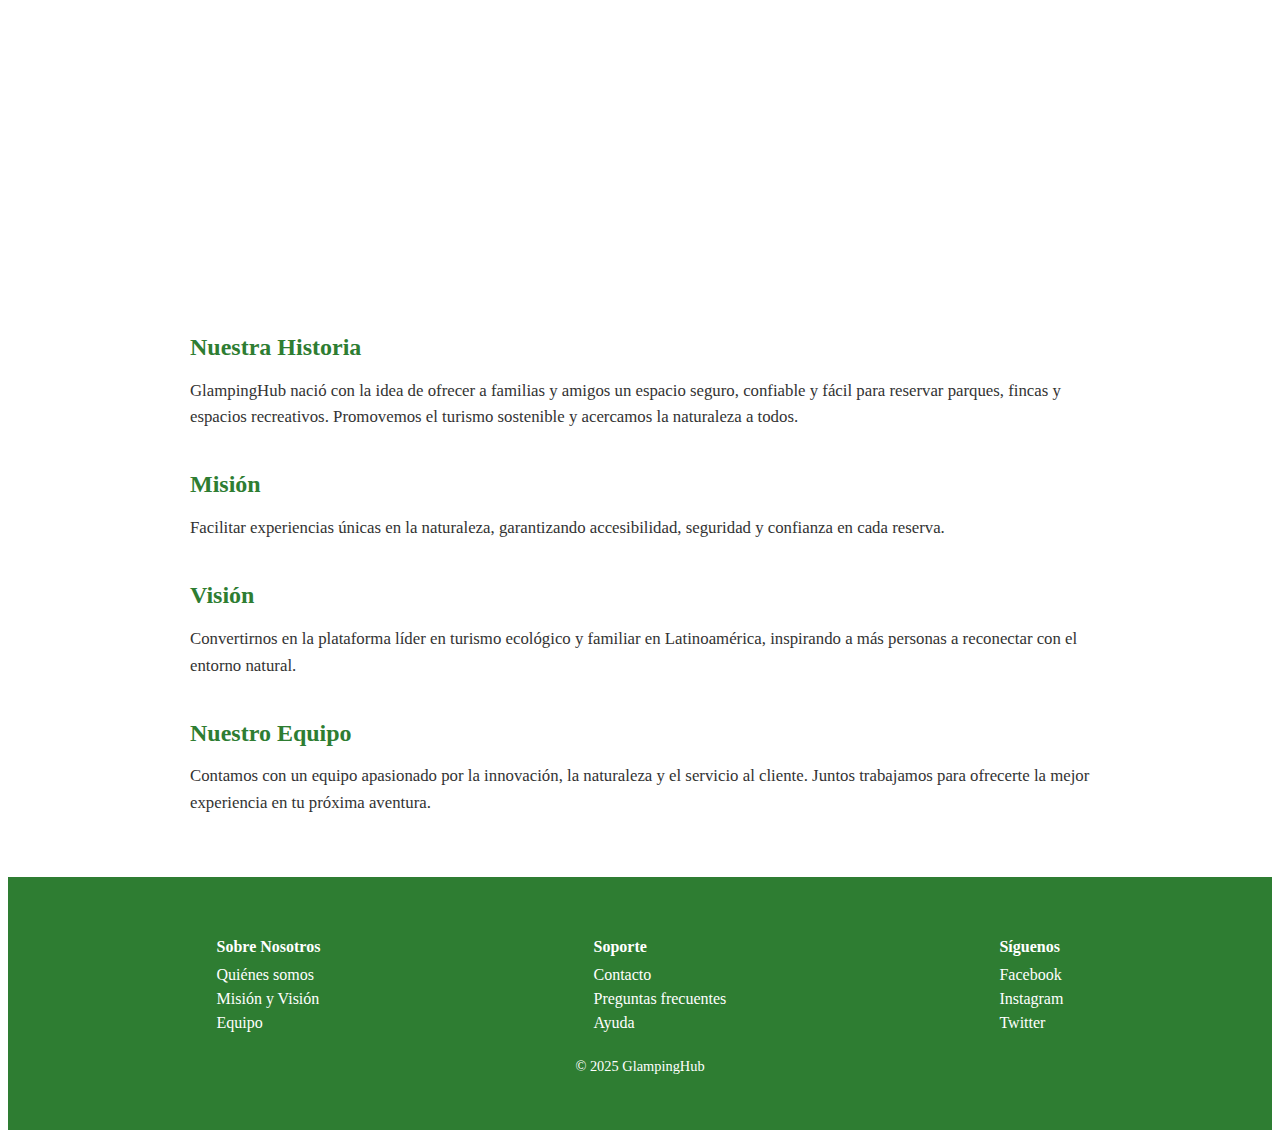
<file: sobreNosotros.html>
<!DOCTYPE html>
<html lang="es">
<head>
  <meta charset="UTF-8">
  <meta name="viewport" content="width=device-width, initial-scale=1.0">
  <title>Sobre Nosotros - GlampingHub</title>
  <link rel="stylesheet" href="styles3.css">
</head>
<body>
  <header class="sobre-header">
    <h1>Sobre Nosotros</h1>
    <p>Conectamos personas con experiencias únicas en la naturaleza.</p>
  </header>

  <main class="sobre-main">
    <section class="sobre-section" id="historia">
      <h2>Nuestra Historia</h2>
      <p>
        GlampingHub nació con la idea de ofrecer a familias y amigos un espacio seguro,
        confiable y fácil para reservar parques, fincas y espacios recreativos.
        Promovemos el turismo sostenible y acercamos la naturaleza a todos.
      </p>
    </section>

    <section class="sobre-section" id="mision">
      <h2>Misión</h2>
      <p>
        Facilitar experiencias únicas en la naturaleza, garantizando accesibilidad,
        seguridad y confianza en cada reserva.
      </p>
    </section>

    <section class="sobre-section" id="vision">
      <h2>Visión</h2>
      <p>
        Convertirnos en la plataforma líder en turismo ecológico y familiar en
        Latinoamérica, inspirando a más personas a reconectar con el entorno natural.
      </p>
    </section>

    <section class="sobre-section" id="equipo">
      <h2>Nuestro Equipo</h2>
      <p>
        Contamos con un equipo apasionado por la innovación, la naturaleza y el
        servicio al cliente. Juntos trabajamos para ofrecerte la mejor experiencia en
        tu próxima aventura.
      </p>
    </section>
  </main>

  <footer class="footer">
    <div class="footer-container">
      
      <div class="footer-section">
        <h4>Sobre Nosotros</h4>
        <ul>
          <li><a href="sobreNosotros.html">Quiénes somos</a></li>
          <li><a href="sobreNosotros.html">Misión y Visión</a></li>
          <li><a href="sobreNosotros.html">Equipo</a></li>
        </ul>
      </div>

      <div class="footer-section">
        <h4>Soporte</h4>
        <ul>
          <li><a href="soporte.html">Contacto</a></li>
          <li><a href="soporte.html">Preguntas frecuentes</a></li>
          <li><a href="soporte.html">Ayuda</a></li>
        </ul>
      </div>

      <div class="footer-section">
        <h4>Síguenos</h4>
        <ul>
          <li><a href="#">Facebook</a></li>
          <li><a href="#">Instagram</a></li>
          <li><a href="#">Twitter</a></li>
        </ul>
      </div>

    </div>
    <p class="footer-copy">&copy; 2025 GlampingHub</p>
  </footer>
</body>
</html>
</file>
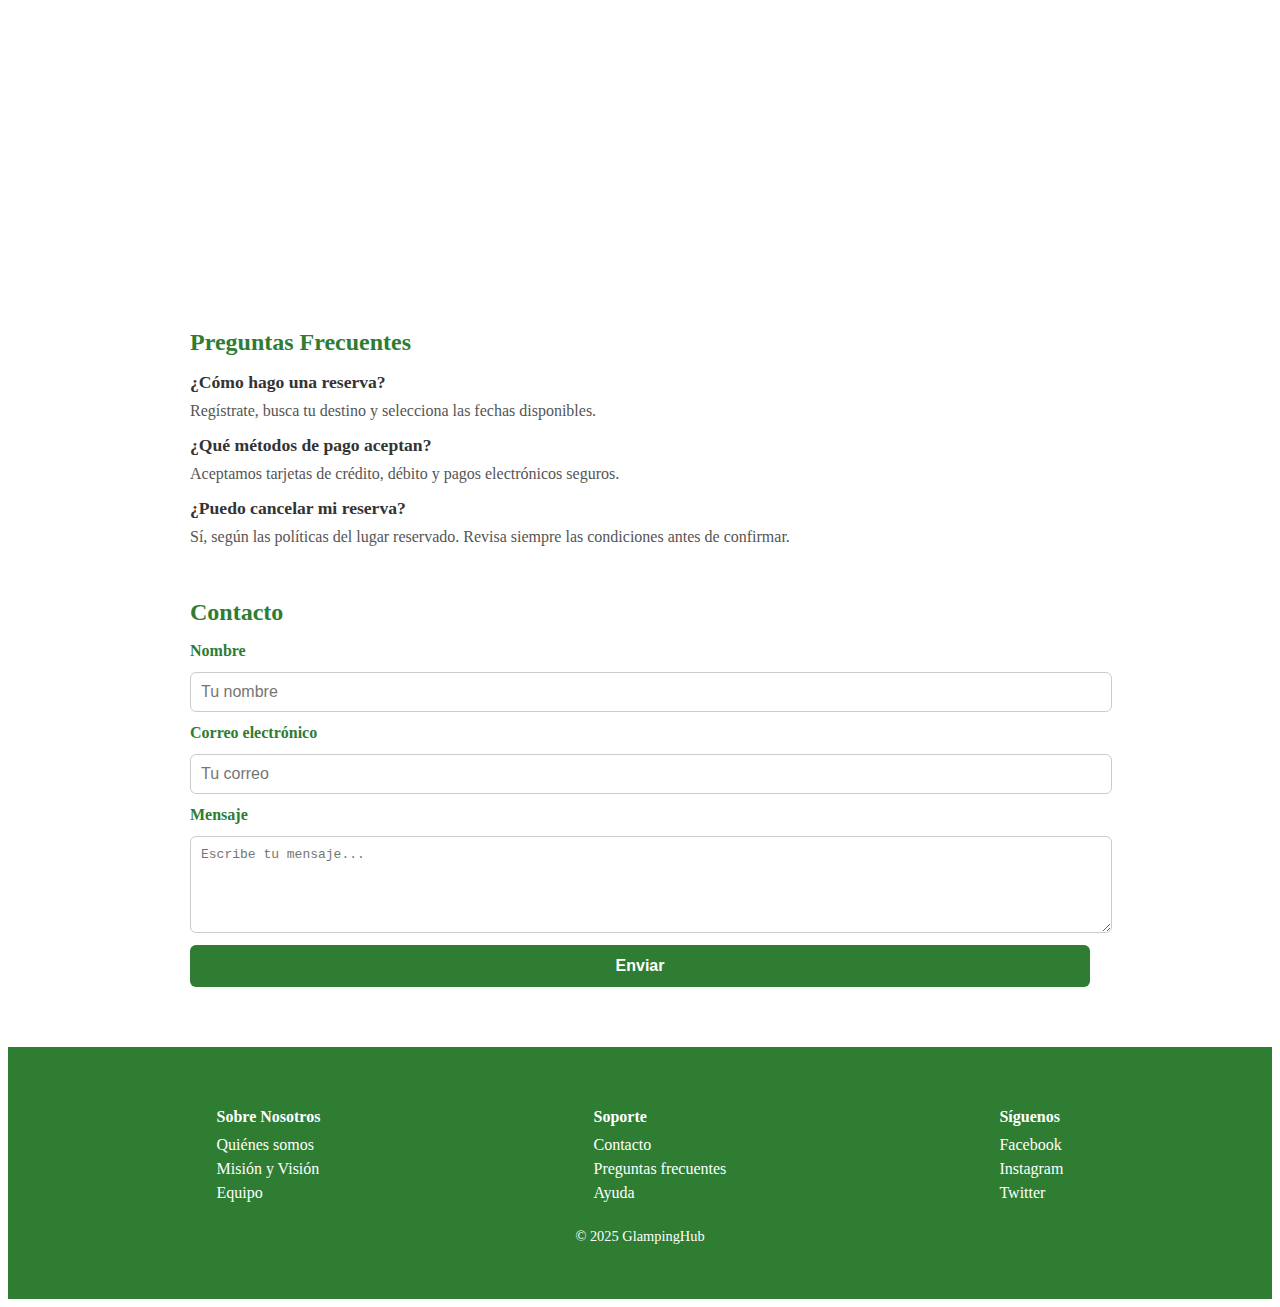
<file: soporte.html>
<!DOCTYPE html>
<html lang="es">
<head>
  <meta charset="UTF-8">
  <meta name="viewport" content="width=device-width, initial-scale=1.0">
  <title>Soporte - GlampingHub</title>
  <link rel="stylesheet" href="styles3.css">
</head>
<body>
  <header class="soporte-header">
    <h1>Centro de Soporte</h1>
    <p>Encuentra respuestas rápidas y contáctanos si necesitas más ayuda.</p>
  </header>

  <main class="soporte-main">
    <section class="soporte-section" id="faq">
      <h2>Preguntas Frecuentes</h2>
      <div class="faq">
        <h3>¿Cómo hago una reserva?</h3>
        <p>Regístrate, busca tu destino y selecciona las fechas disponibles.</p>

        <h3>¿Qué métodos de pago aceptan?</h3>
        <p>Aceptamos tarjetas de crédito, débito y pagos electrónicos seguros.</p>

        <h3>¿Puedo cancelar mi reserva?</h3>
        <p>Sí, según las políticas del lugar reservado. Revisa siempre las condiciones antes de confirmar.</p>
      </div>
    </section>

    <section class="soporte-section" id="contacto">
      <h2>Contacto</h2>
      <form class="contact-form">
        <label for="nombre">Nombre</label>
        <input type="text" id="nombre" name="nombre" placeholder="Tu nombre">

        <label for="correo">Correo electrónico</label>
        <input type="email" id="correo" name="correo" placeholder="Tu correo">

        <label for="mensaje">Mensaje</label>
        <textarea id="mensaje" name="mensaje" rows="5" placeholder="Escribe tu mensaje..."></textarea>

        <button type="submit">Enviar</button>
      </form>
    </section>
  </main>

  <footer class="footer">
    <div class="footer-container">
      
      <div class="footer-section">
        <h4>Sobre Nosotros</h4>
        <ul>
          <li><a href="sobreNosotros.html">Quiénes somos</a></li>
          <li><a href="sobreNosotros.html">Misión y Visión</a></li>
          <li><a href="sobreNosotros.html">Equipo</a></li>
        </ul>
      </div>

      <div class="footer-section">
        <h4>Soporte</h4>
        <ul>
          <li><a href="soporte.html">Contacto</a></li>
          <li><a href="soporte.html">Preguntas frecuentes</a></li>
          <li><a href="soporte.html">Ayuda</a></li>
        </ul>
      </div>

      <div class="footer-section">
        <h4>Síguenos</h4>
        <ul>
          <li><a href="#">Facebook</a></li>
          <li><a href="#">Instagram</a></li>
          <li><a href="#">Twitter</a></li>
        </ul>
      </div>

    </div>
    <p class="footer-copy">&copy; 2025 GlampingHub</p>
  </footer>
</body>
</html>
</file>
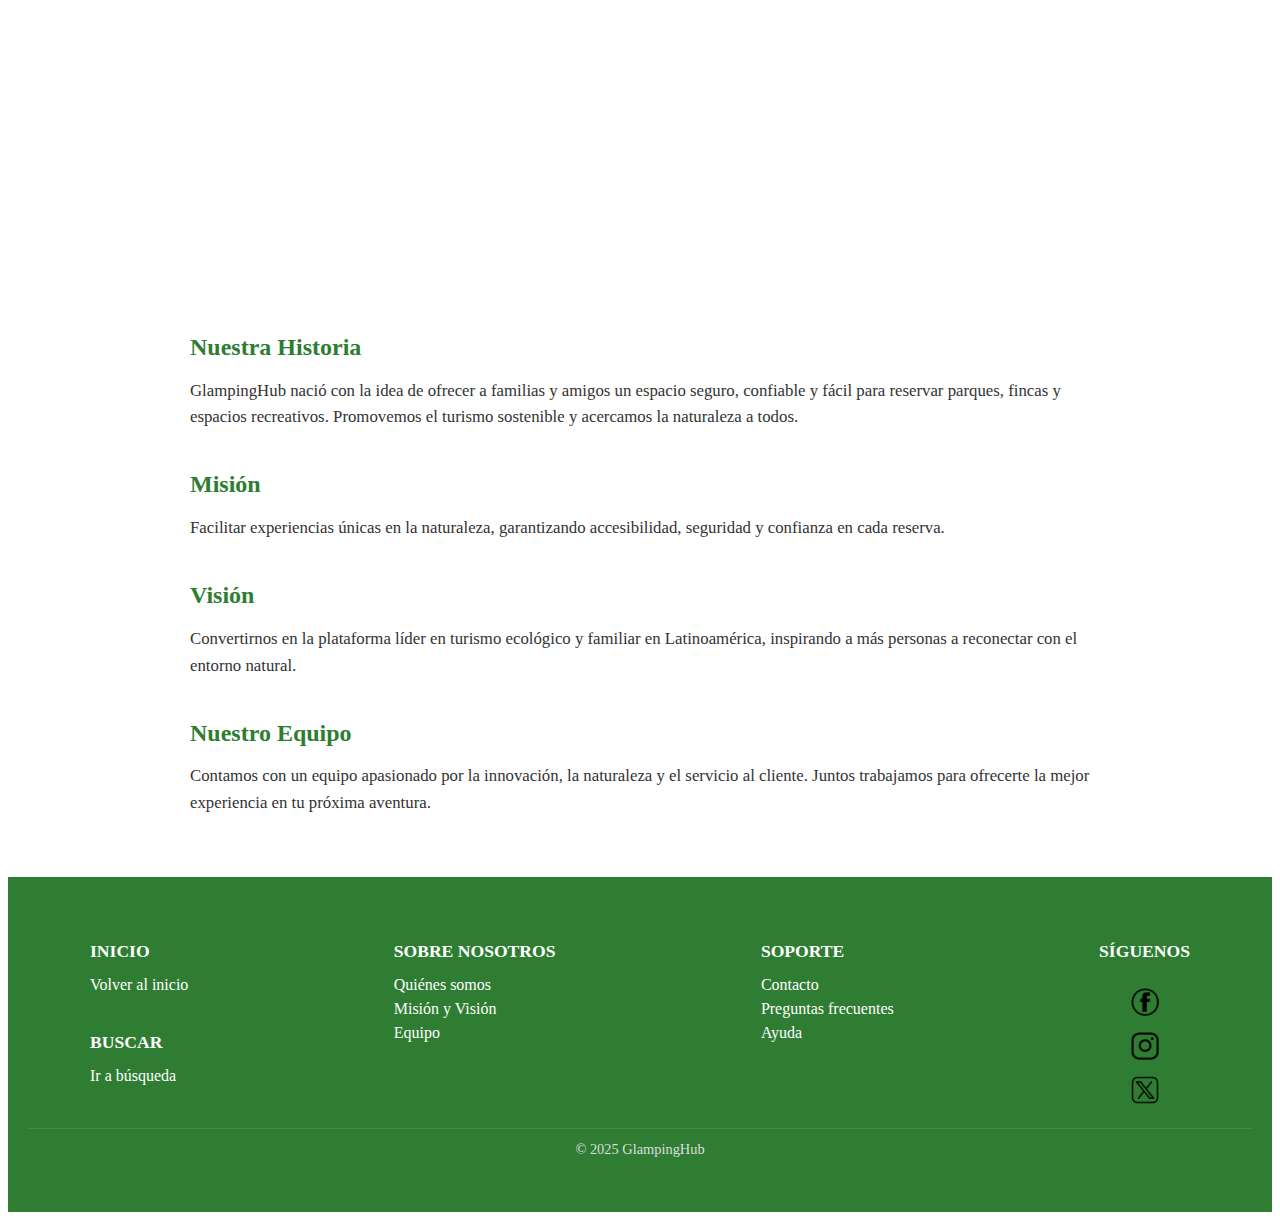
<file: HTML/sobreNosotros.html>
<!DOCTYPE html>
<html lang="es">
<head>
  <meta charset="UTF-8">
  <meta name="viewport" content="width=device-width, initial-scale=1.0">
  <title>Sobre Nosotros - GlampingHub</title>
  <link rel="stylesheet" href="/ESTILOS/styles3.css">
</head>
<body>
  <header class="sobre-header">
    <h1>Sobre Nosotros</h1>
    <p>Conectamos personas con experiencias únicas en la naturaleza.</p>
  </header>

  <main class="sobre-main">
    <section class="sobre-section" id="historia">
      <h2>Nuestra Historia</h2>
      <p>
        GlampingHub nació con la idea de ofrecer a familias y amigos un espacio seguro,
        confiable y fácil para reservar parques, fincas y espacios recreativos.
        Promovemos el turismo sostenible y acercamos la naturaleza a todos.
      </p>
    </section>

    <section class="sobre-section" id="mision">
      <h2>Misión</h2>
      <p>
        Facilitar experiencias únicas en la naturaleza, garantizando accesibilidad,
        seguridad y confianza en cada reserva.
      </p>
    </section>

    <section class="sobre-section" id="vision">
      <h2>Visión</h2>
      <p>
        Convertirnos en la plataforma líder en turismo ecológico y familiar en
        Latinoamérica, inspirando a más personas a reconectar con el entorno natural.
      </p>
    </section>

    <section class="sobre-section" id="equipo">
      <h2>Nuestro Equipo</h2>
      <p>
        Contamos con un equipo apasionado por la innovación, la naturaleza y el
        servicio al cliente. Juntos trabajamos para ofrecerte la mejor experiencia en
        tu próxima aventura.
      </p>
    </section>
  </main>

  <footer class="footer">
    <div class="footer-container">

      <!-- Columna Izquierda -->
      <div class="footer-section">
        <h4>Inicio</h4>
        <ul>
          <li><a href="index.html">Volver al inicio</a></li>
        </ul>
        <h4>Buscar</h4>
        <ul>
          <li><a href="index.html#buscar">Ir a búsqueda</a></li>
        </ul>
      </div>

      <!-- Columna Centro -->
      <div class="footer-section">
        <h4>Sobre Nosotros</h4>
        <ul>
          <li><a href="sobreNosotros.html">Quiénes somos</a></li>
          <li><a href="sobreNosotros.html">Misión y Visión</a></li>
          <li><a href="sobreNosotros.html">Equipo</a></li>
        </ul>
      </div>

      <div class="footer-section">
        <h4>Soporte</h4>
        <ul>
          <li><a href="soporte.html">Contacto</a></li>
          <li><a href="soporte.html">Preguntas frecuentes</a></li>
          <li><a href="soporte.html">Ayuda</a></li>
        </ul>
      </div>

      <!-- Columna Derecha -->
      <div class="footer-section">
        <h4>Síguenos</h4>
        <div class="social-icons">
          <a href="#"><img src="/IMAGENES/fb_icon-icons.com_65434.png" alt="Facebook" class="social-icon"></a>
          <a href="#"><img src="/IMAGENES/instagram_f_icon-icons.com_65485.png" alt="Instagram" class="social-icon"></a>
          <a href="#"><img src="/IMAGENES/twitter_x_logo_icon_258955.png" alt="Twitter" class="social-icon"></a>
        </div>
      </div>

    </div>
    <p class="footer-copy">&copy; 2025 GlampingHub</p>
  </footer>
</body>
</html>
</file>
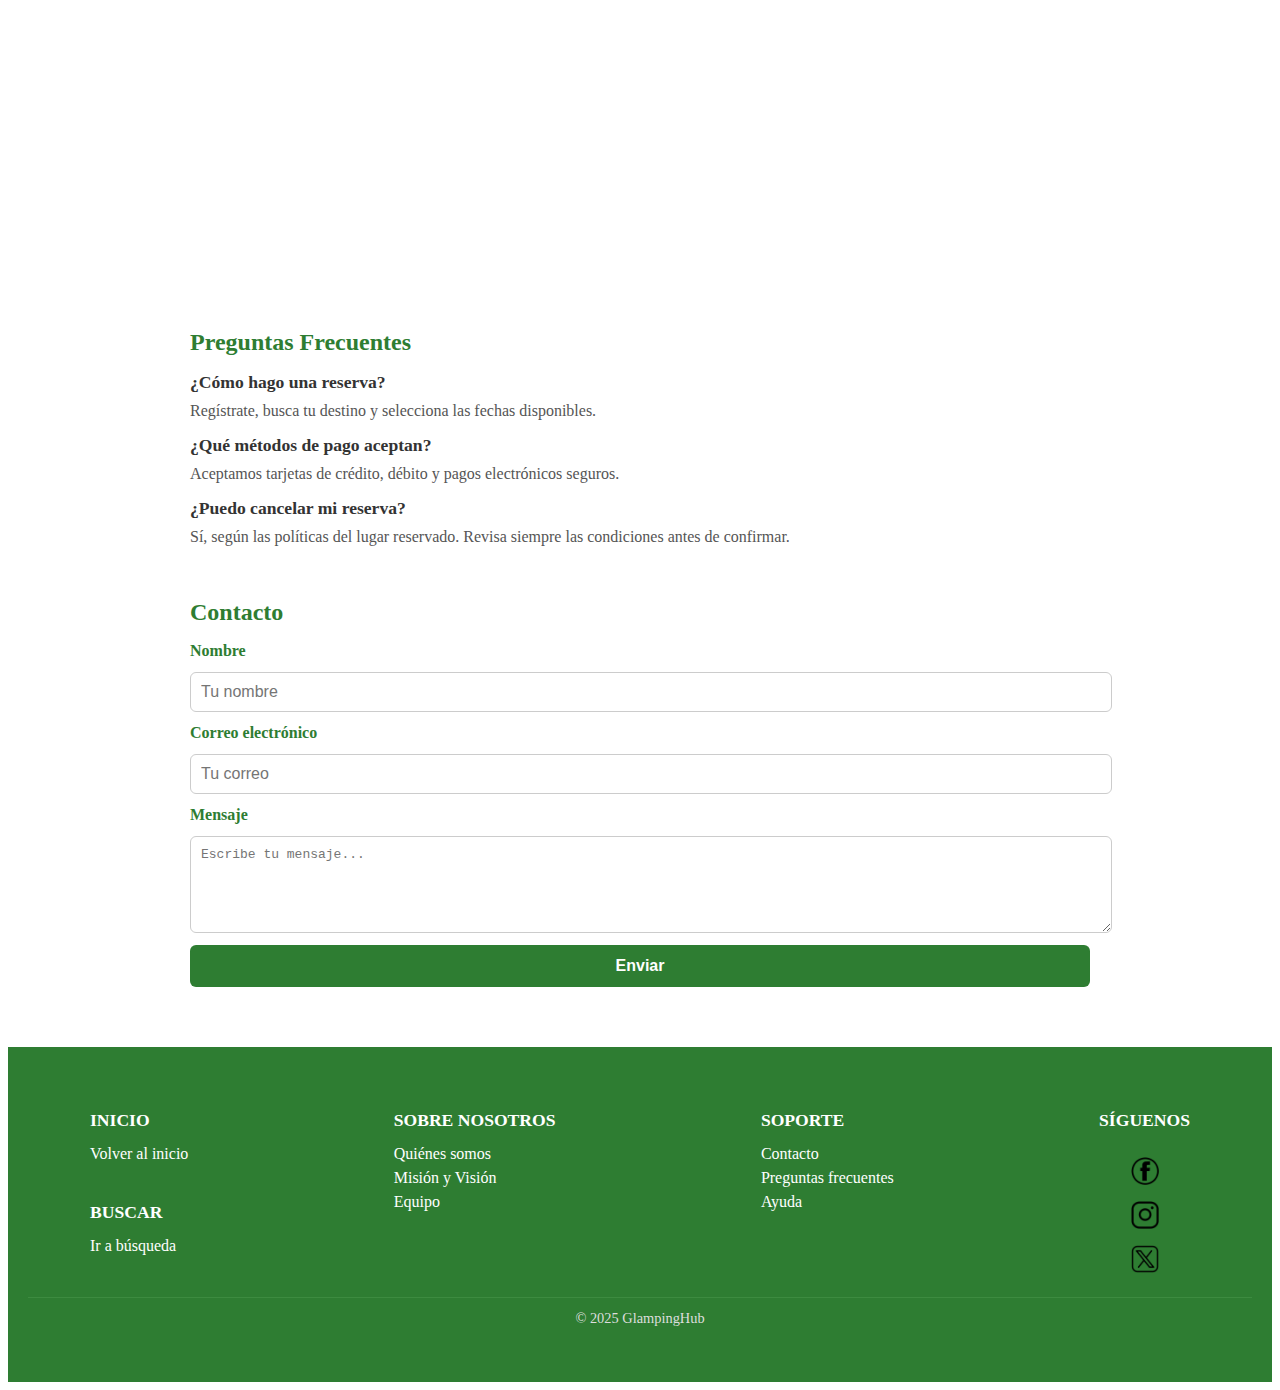
<file: HTML/soporte.html>
<!DOCTYPE html>
<html lang="es">
<head>
  <meta charset="UTF-8">
  <meta name="viewport" content="width=device-width, initial-scale=1.0">
  <title>Soporte - GlampingHub</title>
  <link rel="stylesheet" href="/ESTILOS/styles3.css">
</head>
<body>
  <header class="soporte-header">
    <h1>Centro de Soporte</h1>
    <p>Encuentra respuestas rápidas y contáctanos si necesitas más ayuda.</p>
  </header>

  <main class="soporte-main">
    <section class="soporte-section" id="faq">
      <h2>Preguntas Frecuentes</h2>
      <div class="faq">
        <h3>¿Cómo hago una reserva?</h3>
        <p>Regístrate, busca tu destino y selecciona las fechas disponibles.</p>

        <h3>¿Qué métodos de pago aceptan?</h3>
        <p>Aceptamos tarjetas de crédito, débito y pagos electrónicos seguros.</p>

        <h3>¿Puedo cancelar mi reserva?</h3>
        <p>Sí, según las políticas del lugar reservado. Revisa siempre las condiciones antes de confirmar.</p>
      </div>
    </section>

    <section class="soporte-section" id="contacto">
      <h2>Contacto</h2>
      <form class="contact-form">
        <label for="nombre">Nombre</label>
        <input type="text" id="nombre" name="nombre" placeholder="Tu nombre">

        <label for="correo">Correo electrónico</label>
        <input type="email" id="correo" name="correo" placeholder="Tu correo">

        <label for="mensaje">Mensaje</label>
        <textarea id="mensaje" name="mensaje" rows="5" placeholder="Escribe tu mensaje..."></textarea>

        <button type="submit">Enviar</button>
      </form>
    </section>
  </main>
  <footer class="footer">
      <div class="footer-container">

        <!-- Columna Izquierda -->
        <div class="footer-section">
          <h4>Inicio</h4>
          <ul>
            <li><a href="index.html">Volver al inicio</a></li>
          </ul>
          <h4>Buscar</h4>
          <ul>
            <li><a href="index.html#buscar">Ir a búsqueda</a></li>
          </ul>
        </div>

        <!-- Columna Centro -->
        <div class="footer-section">
          <h4>Sobre Nosotros</h4>
          <ul>
            <li><a href="sobreNosotros.html">Quiénes somos</a></li>
            <li><a href="sobreNosotros.html">Misión y Visión</a></li>
            <li><a href="sobreNosotros.html">Equipo</a></li>
          </ul>
        </div>

        <div class="footer-section">
          <h4>Soporte</h4>
          <ul>
            <li><a href="soporte.html">Contacto</a></li>
            <li><a href="soporte.html">Preguntas frecuentes</a></li>
            <li><a href="soporte.html">Ayuda</a></li>
          </ul>
        </div>

        <!-- Columna Derecha -->
        <div class="footer-section">
          <h4>Síguenos</h4>
          <div class="social-icons">
            <a href="#"><img src="/IMAGENES/fb_icon-icons.com_65434.png" alt="Facebook" class="social-icon"></a>
            <a href="#"><img src="/IMAGENES/instagram_f_icon-icons.com_65485.png" alt="Instagram" class="social-icon"></a>
            <a href="#"><img src="/IMAGENES/twitter_x_logo_icon_258955.png" alt="Twitter" class="social-icon"></a>
          </div>
        </div>

      </div>
      <p class="footer-copy">&copy; 2025 GlampingHub</p>
  </footer>

</body>
</html>
</file>
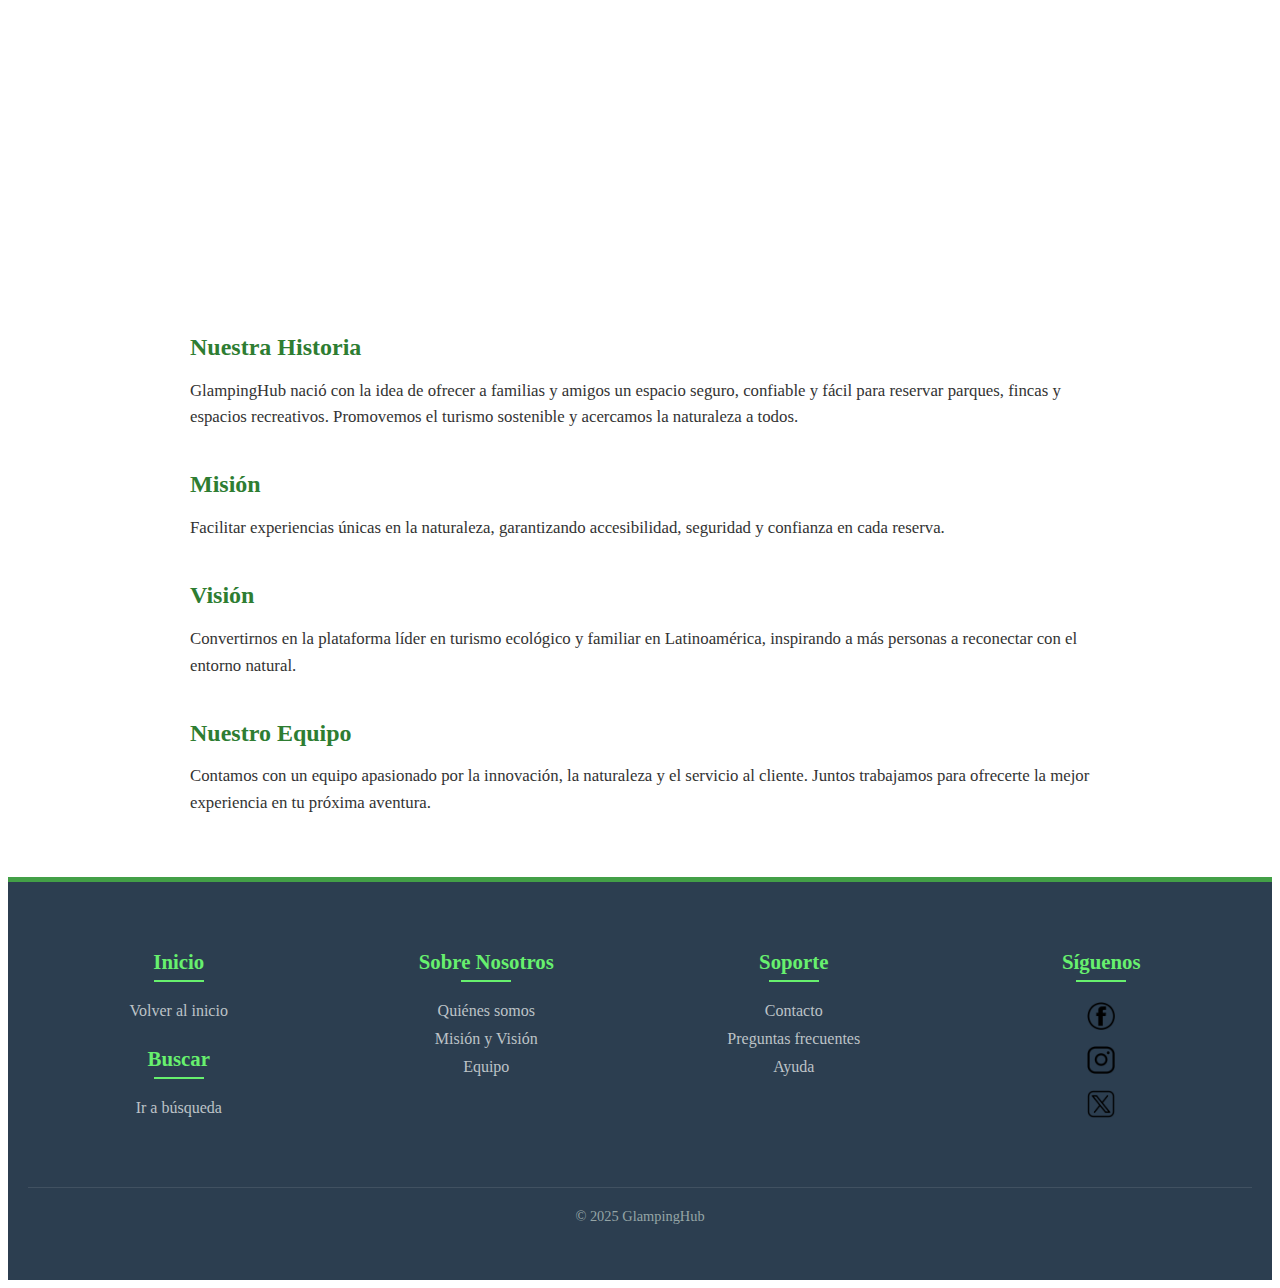
<file: ProyectoGrupo3/HTML/sobreNosotros.html>
<!DOCTYPE html>
<html lang="es">
<head>
  <meta charset="UTF-8">
  <meta name="viewport" content="width=device-width, initial-scale=1.0">
  <title>Sobre Nosotros - GlampingHub</title>
  <link rel="stylesheet" href="../ESTILOS/footer.css">
</head>
<body>
  <header class="sobre-header">
    <h1>Sobre Nosotros</h1>
    <p>Conectamos personas con experiencias únicas en la naturaleza.</p>
  </header>

  <main class="sobre-main">
    <section class="sobre-section" id="historia">
      <h2>Nuestra Historia</h2>
      <p>
        GlampingHub nació con la idea de ofrecer a familias y amigos un espacio seguro,
        confiable y fácil para reservar parques, fincas y espacios recreativos.
        Promovemos el turismo sostenible y acercamos la naturaleza a todos.
      </p>
    </section>

    <section class="sobre-section" id="mision">
      <h2>Misión</h2>
      <p>
        Facilitar experiencias únicas en la naturaleza, garantizando accesibilidad,
        seguridad y confianza en cada reserva.
      </p>
    </section>

    <section class="sobre-section" id="vision">
      <h2>Visión</h2>
      <p>
        Convertirnos en la plataforma líder en turismo ecológico y familiar en
        Latinoamérica, inspirando a más personas a reconectar con el entorno natural.
      </p>
    </section>

    <section class="sobre-section" id="equipo">
      <h2>Nuestro Equipo</h2>
      <p>
        Contamos con un equipo apasionado por la innovación, la naturaleza y el
        servicio al cliente. Juntos trabajamos para ofrecerte la mejor experiencia en
        tu próxima aventura.
      </p>
    </section>
  </main>

  <footer class="footer">
    <div class="footer-container">

      <!-- Columna Izquierda -->
      <div class="footer-section">
        <h4>Inicio</h4>
        <ul>
          <li><a href="index.html">Volver al inicio</a></li>
        </ul>
        <h4>Buscar</h4>
        <ul>
          <li><a href="index.html#buscar">Ir a búsqueda</a></li>
        </ul>
      </div>

      <!-- Columna Centro -->
      <div class="footer-section">
        <h4>Sobre Nosotros</h4>
        <ul>
          <li><a href="sobreNosotros.html">Quiénes somos</a></li>
          <li><a href="sobreNosotros.html">Misión y Visión</a></li>
          <li><a href="sobreNosotros.html">Equipo</a></li>
        </ul>
      </div>

      <div class="footer-section">
        <h4>Soporte</h4>
        <ul>
          <li><a href="soporte.html">Contacto</a></li>
          <li><a href="soporte.html">Preguntas frecuentes</a></li>
          <li><a href="soporte.html">Ayuda</a></li>
        </ul>
      </div>

      <!-- Columna Derecha -->
      <div class="footer-section">
        <h4>Síguenos</h4>
        <div class="social-icons">
          <a href="#"><img src="../IMAGENES/fb_icon-icons.com_65434.png" alt="Facebook" class="social-icon"></a>
          <a href="#"><img src="../IMAGENES/instagram_f_icon-icons.com_65485.png" alt="Instagram" class="social-icon"></a>
          <a href="#"><img src="../IMAGENES/twitter_x_logo_icon_258955.png" alt="Twitter" class="social-icon"></a>
        </div>
      </div>

    </div>
    <p class="footer-copy">&copy; 2025 GlampingHub</p>
  </footer>
</body>
</html>
</file>
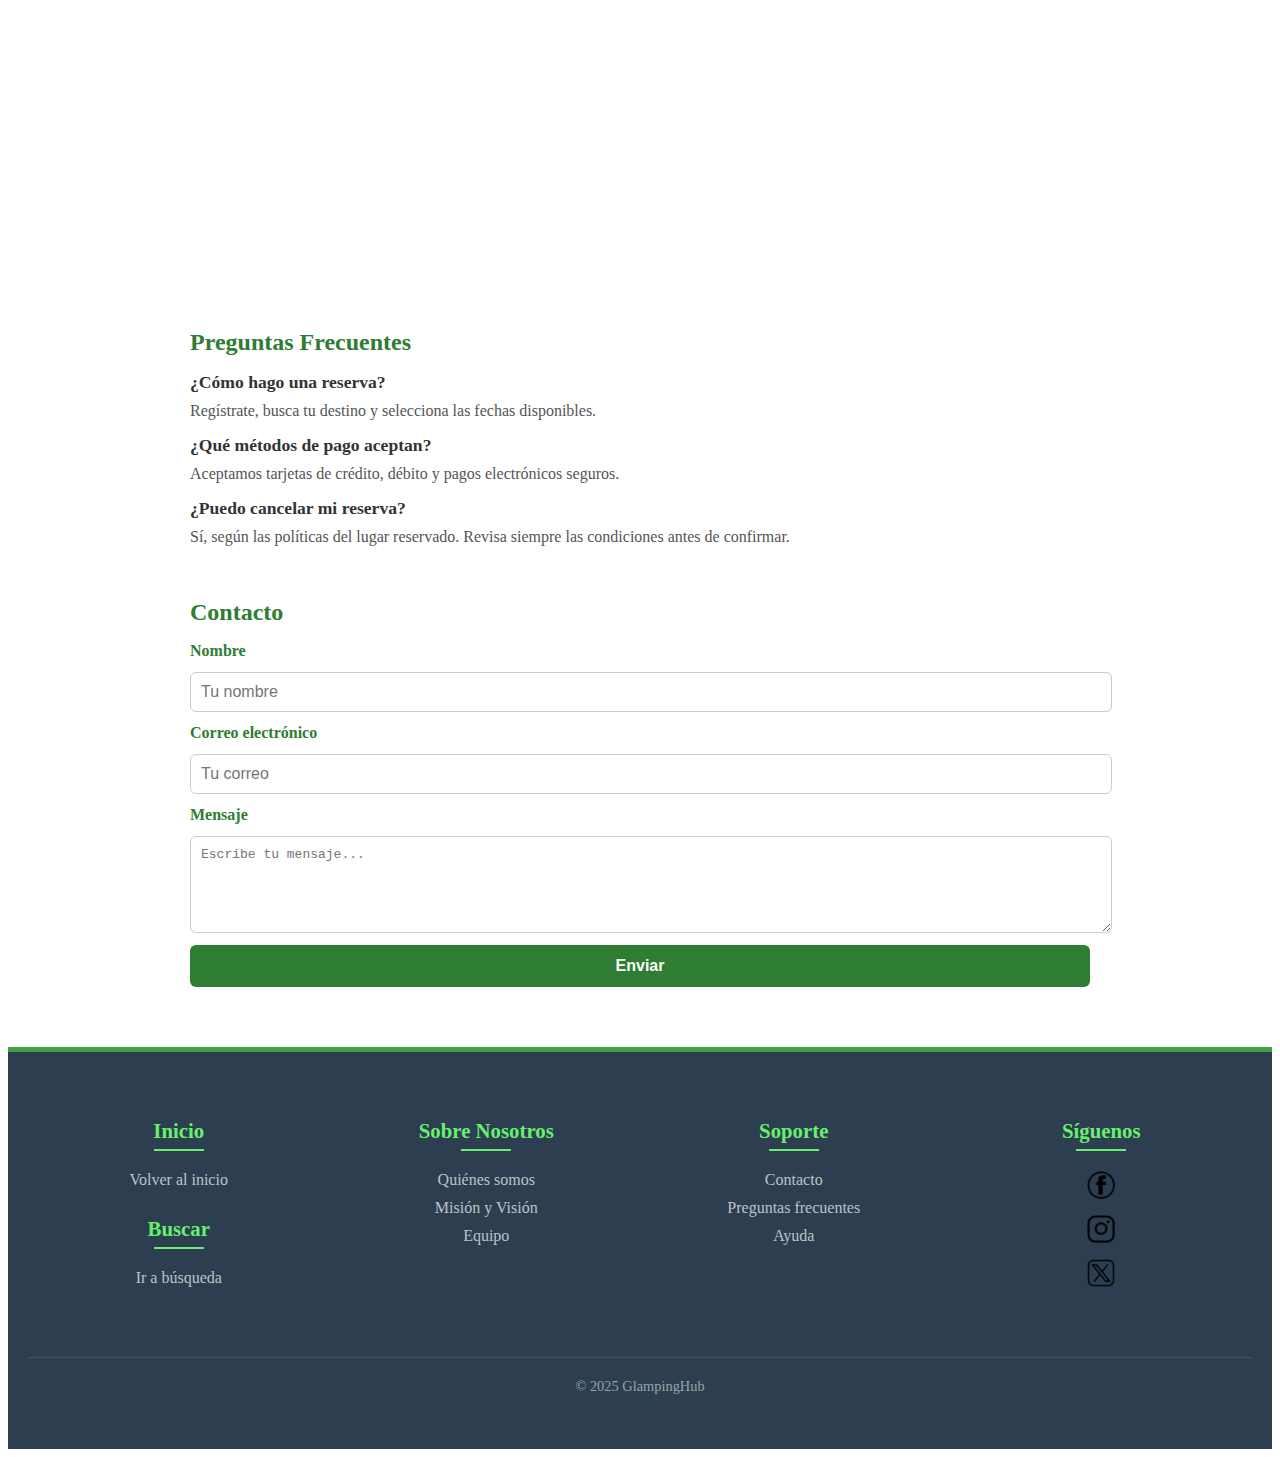
<file: ProyectoGrupo3/HTML/soporte.html>
<!DOCTYPE html>
<html lang="es">
<head>
  <meta charset="UTF-8">
  <meta name="viewport" content="width=device-width, initial-scale=1.0">
  <title>Soporte - GlampingHub</title>
  <link rel="stylesheet" href="../ESTILOS/footer.css">
</head>
<body>
  <header class="soporte-header">
    <h1>Centro de Soporte</h1>
    <p>Encuentra respuestas rápidas y contáctanos si necesitas más ayuda.</p>
  </header>

  <main class="soporte-main">
    <section class="soporte-section" id="faq">
      <h2>Preguntas Frecuentes</h2>
      <div class="faq">
        <h3>¿Cómo hago una reserva?</h3>
        <p>Regístrate, busca tu destino y selecciona las fechas disponibles.</p>

        <h3>¿Qué métodos de pago aceptan?</h3>
        <p>Aceptamos tarjetas de crédito, débito y pagos electrónicos seguros.</p>

        <h3>¿Puedo cancelar mi reserva?</h3>
        <p>Sí, según las políticas del lugar reservado. Revisa siempre las condiciones antes de confirmar.</p>
      </div>
    </section>

    <section class="soporte-section" id="contacto">
      <h2>Contacto</h2>
      <form class="contact-form">
        <label for="nombre">Nombre</label>
        <input type="text" id="nombre" name="nombre" placeholder="Tu nombre">

        <label for="correo">Correo electrónico</label>
        <input type="email" id="correo" name="correo" placeholder="Tu correo">

        <label for="mensaje">Mensaje</label>
        <textarea id="mensaje" name="mensaje" rows="5" placeholder="Escribe tu mensaje..."></textarea>

        <button type="submit">Enviar</button>
      </form>
    </section>
  </main>
  <footer class="footer">
      <div class="footer-container">

        <!-- Columna Izquierda -->
        <div class="footer-section">
          <h4>Inicio</h4>
          <ul>
            <li><a href="index.html">Volver al inicio</a></li>
          </ul>
          <h4>Buscar</h4>
          <ul>
            <li><a href="index.html#buscar">Ir a búsqueda</a></li>
          </ul>
        </div>

        <!-- Columna Centro -->
        <div class="footer-section">
          <h4>Sobre Nosotros</h4>
          <ul>
            <li><a href="sobreNosotros.html">Quiénes somos</a></li>
            <li><a href="sobreNosotros.html">Misión y Visión</a></li>
            <li><a href="sobreNosotros.html">Equipo</a></li>
          </ul>
        </div>

        <div class="footer-section">
          <h4>Soporte</h4>
          <ul>
            <li><a href="soporte.html">Contacto</a></li>
            <li><a href="soporte.html">Preguntas frecuentes</a></li>
            <li><a href="soporte.html">Ayuda</a></li>
          </ul>
        </div>

        <!-- Columna Derecha -->
        <div class="footer-section">
          <h4>Síguenos</h4>
          <div class="social-icons">
            <a href="#"><img src="../IMAGENES/fb_icon-icons.com_65434.png" alt="Facebook" class="social-icon"></a>
            <a href="#"><img src="../IMAGENES/instagram_f_icon-icons.com_65485.png" alt="Instagram" class="social-icon"></a>
            <a href="#"><img src="../IMAGENES/twitter_x_logo_icon_258955.png" alt="Twitter" class="social-icon"></a>
          </div>
        </div>

      </div>
      <p class="footer-copy">&copy; 2025 GlampingHub</p>
  </footer>

</body>
</html>
</file>
<file: styles3.css>
/* ========== FOOTER ========== */
.footer {
  background: #2e7d32;
  color: #fff;
  padding: 40px 20px;
  margin-top: 60px;
}

.footer-container {
  display: flex;
  flex-wrap: wrap;
  justify-content: space-around;
  max-width: 1100px;
  margin: auto;
  gap: 20px;
}

.footer-section h4 {
  margin-bottom: 10px;
}

.footer-section ul {
  list-style: none;
  padding: 0;
  margin: 0;
}

.footer-section ul li {
  margin-bottom: 6px;
}

.footer-section ul li a {
  color: #fff;
  text-decoration: none;
  transition: color 0.2s;
}

.footer-section ul li a:hover {
  color: #a5d6a7;
}

.footer-copy {
  text-align: center;
  margin-top: 20px;
  font-size: 0.9em;
}

/* ========== SOBRE NOSOTROS ========== */
.sobre-header {
  background: url("https://ecosistemas.ovacen.com/wp-content/uploads/2018/01/bosque.jpg") center/cover no-repeat;
  color: #fff;
  text-align: center;
  padding: 80px 20px;
}

.sobre-header h1 {
  font-size: 2.5em;
  margin-bottom: 10px;
}

.sobre-header p {
  font-size: 1.2em;
  max-width: 700px;
  margin: 0 auto;
}

.sobre-main {
  max-width: 900px;
  margin: 60px auto;
  padding: 0 20px;
}

.sobre-section {
  margin-bottom: 40px;
}

.sobre-section h2 {
  color: #2e7d32;
  margin-bottom: 12px;
}

.sobre-section p {
  line-height: 1.6;
  font-size: 1.05em;
  color: #333;
}

/* ========== SOPORTE ========== */
.soporte-header {
  background: url("https://cdn.pixabay.com/photo/2018/04/10/21/51/grass-3308914_1280.jpg") center/cover no-repeat;
  color: #fff;
  text-align: center;
  padding: 80px 20px;
}

.soporte-header h1 {
  font-size: 2.4em;
  margin-bottom: 10px;
}

.soporte-header p {
  font-size: 1.1em;
  max-width: 700px;
  margin: 0 auto;
}

.soporte-main {
  max-width: 900px;
  margin: 60px auto;
  padding: 0 20px;
}

.soporte-section {
  margin-bottom: 50px;
}

.soporte-section h2 {
  color: #2e7d32;
  margin-bottom: 16px;
}

.faq h3 {
  margin: 12px 0 6px;
  font-size: 1.1em;
  color: #333;
}

.faq p {
  margin: 0 0 12px;
  color: #555;
  line-height: 1.5;
}

.contact-form {
  display: flex;
  flex-direction: column;
  gap: 12px;
}

.contact-form label {
  font-weight: bold;
  color: #2e7d32;
}

.contact-form input,
.contact-form textarea {
  border: 1px solid #ccc;
  border-radius: 6px;
  padding: 10px;
  font-size: 1em;
  width: 100%;
}

.contact-form button {
  background: #2e7d32;
  color: #fff;
  border: none;
  padding: 12px;
  border-radius: 6px;
  cursor: pointer;
  font-size: 1em;
  font-weight: bold;
  transition: background 0.3s;
}

.contact-form button:hover {
  background: #256528;
}

.h2{
    text-align: center;
    color: #ecf0ec;
    font-size: 2em;
    margin-top: 20px;
    
    text-shadow: 2px 2px 4px #000000c9;
}

.h3{
    text-align: center;
    color: #565956;
    font-size: 1.5em;
    margin-top: -10px;
    text-shadow: 2px 2px 4px #000000c9;
}

.color{
    color: #565956 ;
    text-shadow: 2px 2px 4px #000000c9;
}

.color1{
    margin-bottom: 200px;
}

.contenedor{
    
    flex-direction: column;
    align-items: cente;
    gap: 10px;
    
}

.columna1{
   
    display: grid;
    grid-template-columns: repeat(4, 250px);
    gap: 15px;
    justify-content: space-evenly;
    width: 100%;
    margin-left: auto;
    margin-right: auto;
}


.columna1 img {
   width: 250px;
   height: 175px;
   border-radius: 15px;
}



.texto{
    font-size:1.15em;color:#ecf0ec;
    line-height: -1.6;
    text-shadow: 2px 2px 4px #000000c9;
    
}
</file>
<file: ESTILOS/styles3.css>
/* ========== FOOTER ========== */
.footer {
  background: #2e7d32;
  color: #fff;
  padding: 40px 20px;
  margin-top: 60px;
}

.footer-container {
  display: flex;
  justify-content: space-between;
  flex-wrap: wrap;
  max-width: 1100px;
  margin: auto;
  gap: 40px;
}

.footer-section h4 {
  margin-bottom: 10px;
  font-size: 1.1em;
  font-weight: bold;
  text-transform: uppercase;
  display: inline-block;
  padding-bottom: 4px;
}

.footer-section ul {
  list-style: none;
  padding: 0;
  margin: 0 0 15px 0;
}

.footer-section ul li {
  margin-bottom: 6px;
}

.footer-section ul li a,
.footer-section ul li a:visited,
.footer-section ul li a:active {
  color: #fff;
  text-decoration: none;
  transition: color 0.2s;
}

.footer-section ul li a:hover {
  color: #a5d6a7;
}

.footer-copy {
  text-align: center;
  margin-top: 20px;
  font-size: 0.9em;
  color: #ddd;
  border-top: 1px solid #3d8b40;
  padding-top: 12px;
}


/* Íconos sociales debajo de "Síguenos" */
.social-icons {
  display: flex;
  flex-direction: column; /* íconos en columna */
  align-items: center;    /* centrados debajo del título */
  gap: 12px;
  margin-top: 12px;
}

.social-icon {
  width: 28px;
  height: 28px;
  object-fit: contain;
  transition: transform 0.2s;
}

.social-icon:hover {
  transform: scale(1.15);
}

/* ========== SOBRE NOSOTROS ========== */
.sobre-header {
  background: url("https://ecosistemas.ovacen.com/wp-content/uploads/2018/01/bosque.jpg") center/cover no-repeat;
  color: #fff;
  text-align: center;
  padding: 80px 20px;
}

.sobre-header h1 {
  font-size: 2.5em;
  margin-bottom: 10px;
}

.sobre-header p {
  font-size: 1.2em;
  max-width: 700px;
  margin: 0 auto;
}

.sobre-main {
  max-width: 900px;
  margin: 60px auto;
  padding: 0 20px;
}

.sobre-section {
  margin-bottom: 40px;
}

.sobre-section h2 {
  color: #2e7d32;
  margin-bottom: 12px;
}

.sobre-section p {
  line-height: 1.6;
  font-size: 1.05em;
  color: #333;
}

/* ========== SOPORTE ========== */
.soporte-header {
  background: url("https://cdn.pixabay.com/photo/2018/04/10/21/51/grass-3308914_1280.jpg") center/cover no-repeat;
  color: #fff;
  text-align: center;
  padding: 80px 20px;
}

.soporte-header h1 {
  font-size: 2.4em;
  margin-bottom: 10px;
}

.soporte-header p {
  font-size: 1.1em;
  max-width: 700px;
  margin: 0 auto;
}

.soporte-main {
  max-width: 900px;
  margin: 60px auto;
  padding: 0 20px;
}

.soporte-section {
  margin-bottom: 50px;
}

.soporte-section h2 {
  color: #2e7d32;
  margin-bottom: 16px;
}

.faq h3 {
  margin: 12px 0 6px;
  font-size: 1.1em;
  color: #333;
}

.faq p {
  margin: 0 0 12px;
  color: #555;
  line-height: 1.5;
}

.contact-form {
  display: flex;
  flex-direction: column;
  gap: 12px;
}

.contact-form label {
  font-weight: bold;
  color: #2e7d32;
}

.contact-form input,
.contact-form textarea {
  border: 1px solid #ccc;
  border-radius: 6px;
  padding: 10px;
  font-size: 1em;
  width: 100%;
}

.contact-form button {
  background: #2e7d32;
  color: #fff;
  border: none;
  padding: 12px;
  border-radius: 6px;
  cursor: pointer;
  font-size: 1em;
  font-weight: bold;
  transition: background 0.3s;
}

.contact-form button:hover {
  background: #256528;
}
</file>
<file: ProyectoGrupo3/ESTILOS/footer.css>
/* ========== FOOTER ========== */ 
 
    .footer {
      background-color: #2c3e50;
      color: #ecf0f1;
      padding: 40px 20px;
      text-align: center;
      border-top: 5px solid #43a047; 
      margin-top: 60px; 
    }

    .footer-container {
      display: flex;
      flex-wrap: wrap;
      justify-content: space-around;
      max-width: 1200px;
      margin: 0 auto;
      gap: 30px; 
    }

    .footer-section {
      flex: 1;
      min-width: 180px; 
      margin-bottom: 20px;
    }

    .footer-section h4 {
      font-size: 1.3em;
      margin-bottom: 20px;
      color: #67f06e; 
      position: relative;
      padding-bottom: 8px;
    }

    .footer-section h4::after {
      content: '';
      position: absolute;
      left: 50%;
      bottom: 0;
      transform: translateX(-50%);
      width: 50px;
      height: 2px;
      background-color: #67f06e;
    }

    .footer-section ul {
      list-style: none;
      padding: 0;
      margin: 0;
    }

    .footer-section ul li {
      margin-bottom: 10px;
    }

    .footer-section ul li a {
      color: #bdc3c7;
      text-decoration: none;
      transition: color 0.2s ease;
    }

    .footer-section ul li a:hover {
      color: #ecf0f1;
      text-decoration: underline;
    }

    .footer-copy {
      margin-top: 40px;
      font-size: 0.9em;
      color: #95a5a6;
      border-top: 1px solid rgba(255,255,255,0.1);
      padding-top: 20px;
    }

    @media (max-width: 768px) {
      .footer-container {
        flex-direction: column;
        align-items: center;
      }
      .footer-section {
        min-width: unset;
        width: 100%;
      }
    }





/* ========== SOBRE NOSOTROS ========== */
.sobre-header {
  background: url("https://ecosistemas.ovacen.com/wp-content/uploads/2018/01/bosque.jpg") center/cover no-repeat;
  color: #fff;
  text-align: center;
  padding: 80px 20px;
}

.sobre-header h1 {
  font-size: 2.5em;
  margin-bottom: 10px;
}

.sobre-header p {
  font-size: 1.2em;
  max-width: 700px;
  margin: 0 auto;
}

.sobre-main {
  max-width: 900px;
  margin: 60px auto;
  padding: 0 20px;
}

.sobre-section {
  margin-bottom: 40px;
}

.sobre-section h2 {
  color: #2e7d32;
  margin-bottom: 12px;
}

.sobre-section p {
  line-height: 1.6;
  font-size: 1.05em;
  color: #333;
}

/* ========== SOPORTE ========== */
.soporte-header {
  background: url("https://cdn.pixabay.com/photo/2018/04/10/21/51/grass-3308914_1280.jpg") center/cover no-repeat;
  color: #fff;
  text-align: center;
  padding: 80px 20px;
}

.soporte-header h1 {
  font-size: 2.4em;
  margin-bottom: 10px;
}

.soporte-header p {
  font-size: 1.1em;
  max-width: 700px;
  margin: 0 auto;
}

.soporte-main {
  max-width: 900px;
  margin: 60px auto;
  padding: 0 20px;
}

.soporte-section {
  margin-bottom: 50px;
}

.soporte-section h2 {
  color: #2e7d32;
  margin-bottom: 16px;
}

.faq h3 {
  margin: 12px 0 6px;
  font-size: 1.1em;
  color: #333;
}

.faq p {
  margin: 0 0 12px;
  color: #555;
  line-height: 1.5;
}

.contact-form {
  display: flex;
  flex-direction: column;
  gap: 12px;
}

.contact-form label {
  font-weight: bold;
  color: #2e7d32;
}

.contact-form input,
.contact-form textarea {
  border: 1px solid #ccc;
  border-radius: 6px;
  padding: 10px;
  font-size: 1em;
  width: 100%;
}

.contact-form button {
  background: #2e7d32;
  color: #fff;
  border: none;
  padding: 12px;
  border-radius: 6px;
  cursor: pointer;
  font-size: 1em;
  font-weight: bold;
  transition: background 0.3s;
}



/* Íconos sociales debajo de "Síguenos" */
.social-icons {
  display: flex;
  flex-direction: column; /* íconos en columna */
  align-items: center;    /* centrados debajo del título */
  gap: 12px;
  margin-top: 12px;
}

.social-icon {
  width: 28px;
  height: 28px;
  object-fit: contain;
  transition: transform 0.2s;
}

.social-icon:hover {
  transform: scale(1.15);
}
</file>
